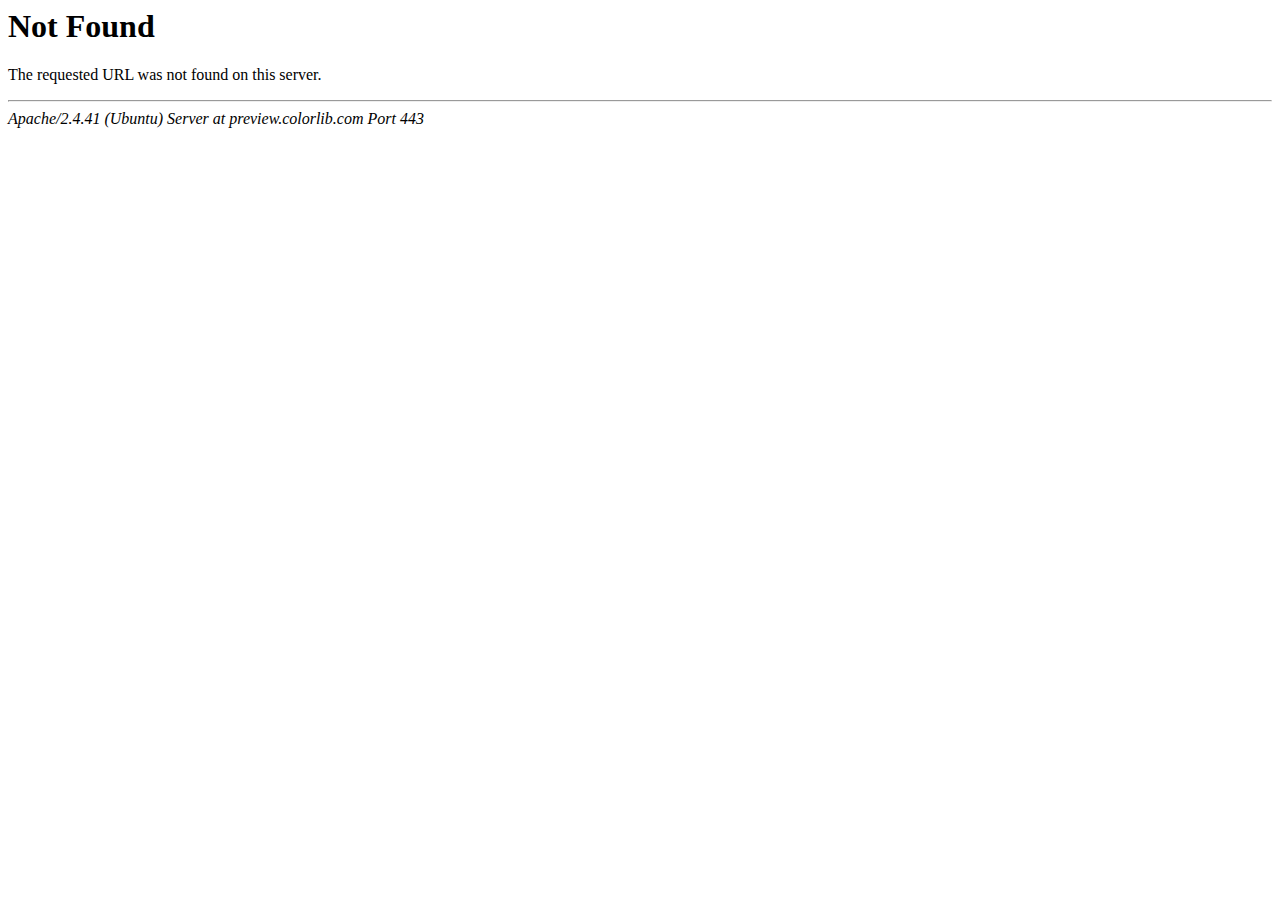
<file: css2/Flaticon.html>
<!DOCTYPE HTML PUBLIC "-//IETF//DTD HTML 2.0//EN">
<html><head>
<title>404 Not Found</title>
</head><body>
<h1>Not Found</h1>
<p>The requested URL was not found on this server.</p>
<hr>
<address>Apache/2.4.41 (Ubuntu) Server at preview.colorlib.com Port 443</address>
</body></html>
</file>
